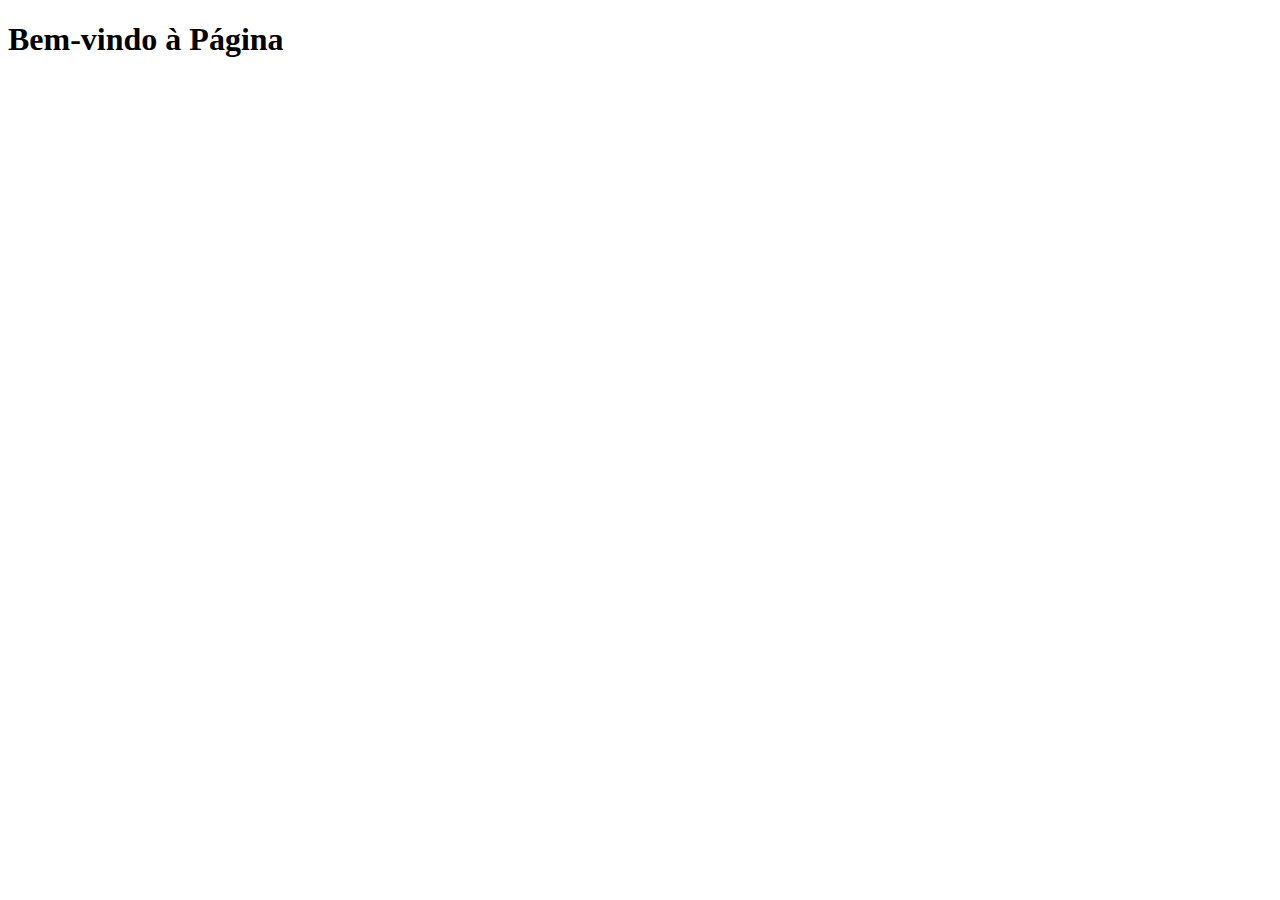
<file: index.html>
<!DOCTYPE html>
<html lang="pt-BR">
<head>
    <meta charset="UTF-8">
    <meta name="viewport" content="width=device-width, initial-scale=1.0">
    <title>Bem-vindo</title>
</head>
<body>
    <h1>Bem-vindo à Página</h1>
    
    <!-- Conteúdo da página de boas-vindas -->

</body>
</html>
</file>
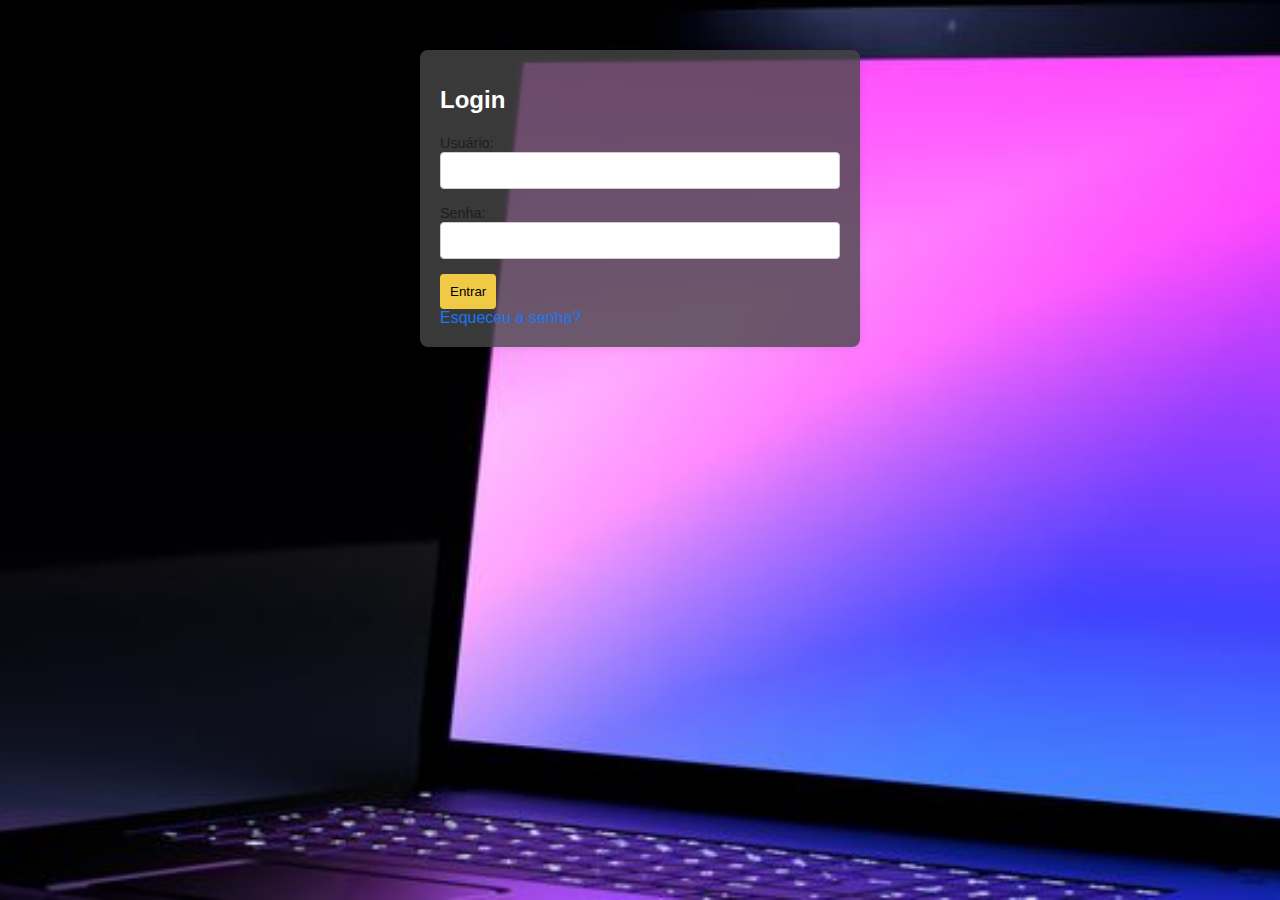
<file: Site.html>
<!DOCTYPE html>
<html lang="pt-BR">
    <link rel="stylesheet" href="site.css">
<head>
    <meta charset="UTF-8">
    <meta name="viewport" content="width=device-width, initial-scale=1.0">
    <title>Document</title>
</head>
<div class="container">
    <h1>Login</h1>
    <form action="index.html" method="post">
        <label for="username">Usuário:</label>
        <input type="text" id="username" name="username" required>

        <label for="password">Senha:</label>
        <input type="password" id="password" name="password" required>

        <button type="submit">Entrar</button>
    </form>

    <a href="#" class="recover-link">Esqueceu a senha?</a>
    <script src="site.js"></script> 
</div>
<body>
    
</body>
</html>
</file>
<file: site.css>
body {
    font-family: Arial, sans-serif;
   
    margin:  0;
    padding: 0;
    box-sizing: border-box;
    background: url(imagens-para-fundo-de-tela_easy-resize.com.jpg) center center fixed; /* Substitua 'sua-imagem-de-fundo.jpg' pelo caminho da sua imagem de fundo */
    background-size: cover;
}

.container {
    max-width: 400px;
    margin:  50px auto;
    background-color: rgba(71, 71, 71, 0.8); 
    padding: 20px;
    border-radius: 8px;
    box-shadow: 0 0 10px rgba(0, 0, 0, 0.1);
}

h1 {
    font-size:  1.5em;
    margin-bottom: 20px;
    color: #ffffff; 
}

form {
    display: flex;
    flex-direction: column;
    display: block;
}

label {
    font-size: 0.9em;
    margin-bottom: 5px;
    color: #1d1d1d; 
}

input {
    width: 100%;
    padding: 10px;
    margin-bottom: 15px;
    border: 1px solid #ccc;
    box-sizing: border-box;
    border-radius: 4px;
}

button {
    padding: 10px;
    background-color: #f0ca45; 
    border: none;
    border-radius: 4px;
    cursor: pointer;
}

button:hover {
    background-color: #e1b037;}

.recover-link {
    text-align: center;
    margin-top: 10px;
    color: #1877f2; 
    text-decoration: none;
}

.recover-link:hover {
    text-decoration: underline;
}
</file>
